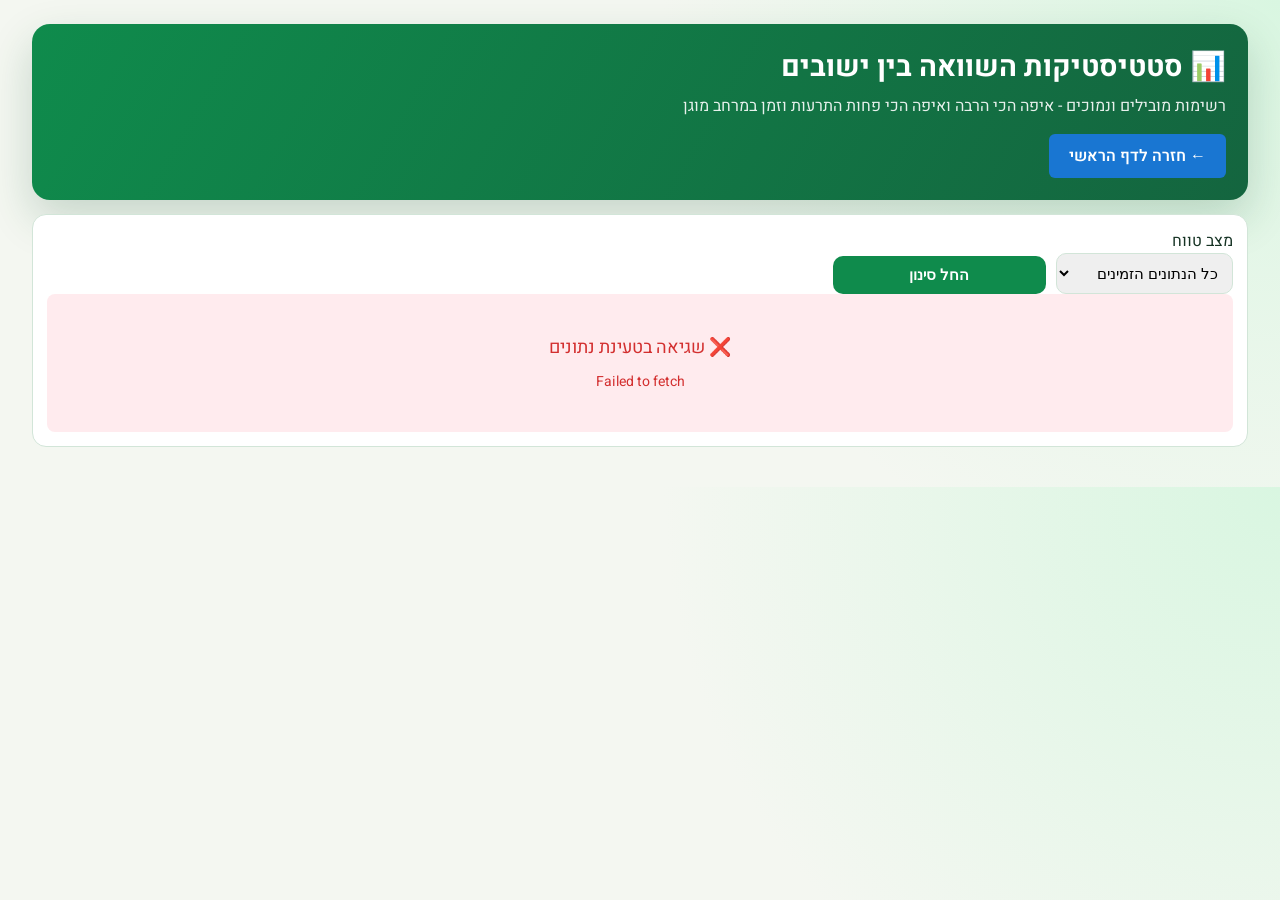
<file: docs/comparison.html>
<!doctype html>
<html lang="he" dir="rtl">
<head>
  <meta charset="UTF-8" />
  <meta name="viewport" content="width=device-width, initial-scale=1.0" />
  <title>סטטיסטיקות השוואה בין ישובים</title>
  <link rel="preconnect" href="https://fonts.googleapis.com" />
  <link rel="preconnect" href="https://fonts.gstatic.com" crossorigin />
  <link href="https://fonts.googleapis.com/css2?family=Heebo:wght@400;700;800&display=swap" rel="stylesheet" />
  <link rel="stylesheet" href="./styles.css" />
</head>
<body>
  <main class="container">
    <section class="hero">
      <h1>📊 סטטיסטיקות השוואה בין ישובים</h1>
      <p>רשימות מובילים ונמוכים - איפה הכי הרבה ואיפה הכי פחות התרעות וזמן במרחב מוגן</p>
      <div style="margin-top: 16px;">
        <a href="./index.html" style="display: inline-block; background-color: #1976d2; color: white; padding: 10px 20px; border-radius: 6px; text-decoration: none; font-weight: 600;">
          ← חזרה לדף הראשי
        </a>
      </div>
    </section>

    <section class="card">
      <div class="controls">
        <div>
          <label>מצב טווח</label>
          <select id="rangeMode">
            <option value="since_operation" selected>כל הנתונים הזמינים</option>
            <option value="last_1d">ביממה האחרונה</option>
            <option value="last_2d">ביומיים האחרונים</option>
            <option value="last_3d">בשלושה ימים האחרונים</option>
            <option value="last_4d">ב-4 ימים האחרונים</option>
            <option value="custom">תאריכים + שעות</option>
          </select>
        </div>

        <div id="customRange" style="display:none;">
          <label>מתאריך <input id="startDate" type="date" /></label>
          <label>עד תאריך <input id="endDate" type="date" /></label>
          <label>משעה <input id="hourFrom" type="number" min="0" max="23" value="0" /></label>
          <label>עד שעה <input id="hourTo" type="number" min="0" max="23" value="23" /></label>
        </div>

        <button id="applyBtn">החל סינון</button>
      </div>

      <div id="loadingIndicator" style="text-align: center; padding: 40px; font-size: 18px; color: #1976d2;">
        <div>⏳ טוען נתונים...</div>
        <div style="font-size: 14px; color: #666; margin-top: 10px;">הקובץ גדול, זה יכול לקחת כמה שניות</div>
      </div>

      <div id="errorIndicator" style="display: none; text-align: center; padding: 40px; font-size: 18px; color: #d32f2f; background: #ffebee; border-radius: 8px;">
        <div>❌ שגיאה בטעינת נתונים</div>
        <div id="errorMessage" style="font-size: 14px; margin-top: 10px;"></div>
      </div>

      <div id="mainContent" style="display: none;">
        <div class="metrics">
          <div class="metric"><div class="label">סה"כ ישובים</div><div class="value" id="totalSettlements">-</div></div>
          <div class="metric"><div class="label">ממוצע התראות ליישוב</div><div class="value" id="avgLaunches">-</div></div>
          <div class="metric"><div class="label">חציון התראות</div><div class="value" id="medianLaunches">-</div></div>
        </div>

      <p style="color: #666; font-size: 13px; margin-top: 16px;">* התראות = שיגורים + חדירת כלי טיס</p>

      <!-- Top 10 מובילים בהתראות -->
      <div class="card" style="margin-top: 24px; border: 2px solid #d32f2f;">
        <h2 style="margin-top:0; color: #d32f2f;">🔴 ישובים עם הכי הרבה התראות</h2>
        <div class="table-wrap">
          <table>
            <thead>
              <tr>
                <th>#</th>
                <th>יישוב/ים</th>
                <th>התראות</th>
                <th>זמן במרחב מוגן</th>
                <th>ממוצע לשהייה</th>
              </tr>
            </thead>
            <tbody id="topLaunchesTable"></tbody>
          </table>
        </div>
        <div id="topLaunchesExpand" style="text-align: center; margin-top: 12px; display: none;">
          <button onclick="expandTopLaunches()" style="padding: 8px 16px; background: #d32f2f; color: white; border: none; border-radius: 4px; cursor: pointer; font-weight: 600;">
            הצג את כל הישובים ▼
          </button>
        </div>
      </div>

      <!-- Bottom 10 נמוכים בהתראות -->
      <div class="card" style="margin-top: 24px; border: 2px solid #4caf50;">
        <h2 style="margin-top:0; color: #4caf50;">🟢 ישובים עם הכי פחות התראות</h2>
        <p style="color: #666; font-size: 14px;">(מציג רק ישובים שהיו להם לפחות התרעה אחת)</p>
        <div class="table-wrap">
          <table>
            <thead>
              <tr>
                <th>#</th>
                <th>יישוב/ים</th>
                <th>התראות</th>
                <th>זמן במרחב מוגן</th>
                <th>ממוצע לשהייה</th>
              </tr>
            </thead>
            <tbody id="bottomLaunchesTable"></tbody>
          </table>
        </div>
        <div id="bottomLaunchesExpand" style="text-align: center; margin-top: 12px; display: none;">
          <button onclick="expandBottomLaunches()" style="padding: 8px 16px; background: #4caf50; color: white; border: none; border-radius: 4px; cursor: pointer; font-weight: 600;">
            הצג את כל הישובים ▼
          </button>
        </div>
      </div>

      <!-- Top 10 זמן במרחב מוגן -->
      <div class="card" style="margin-top: 24px; border: 2px solid #ff6f00;">
        <h2 style="margin-top:0; color: #ff6f00;">⏰ ישובים עם הכי הרבה זמן במרחב מוגן</h2>
        <div class="table-wrap">
          <table>
            <thead>
              <tr>
                <th>#</th>
                <th>יישוב/ים</th>
                <th>זמן במרחב מוגן</th>
                <th>התראות</th>
                <th>מס' שהיות</th>
                <th>ממוצע לשהייה</th>
              </tr>
            </thead>
            <tbody id="topShelterTable"></tbody>
          </table>
        </div>
        <div id="topShelterExpand" style="text-align: center; margin-top: 12px; display: none;">
          <button onclick="expandTopShelter()" style="padding: 8px 16px; background: #ff6f00; color: white; border: none; border-radius: 4px; cursor: pointer; font-weight: 600;">
            הצג את כל הישובים ▼
          </button>
        </div>
      </div>

      <!-- Bottom 10 זמן במרחב מוגן -->
      <div class="card" style="margin-top: 24px; border: 2px solid #2196f3;">
        <h2 style="margin-top:0; color: #2196f3;">❄️ ישובים עם הכי פחות זמן במרחב מוגן</h2>
        <p style="color: #666; font-size: 14px;">(מציג רק ישובים שהיו להם כניסה למרחב מוגן)</p>
        <div class="table-wrap">
          <table>
            <thead>
              <tr>
                <th>#</th>
                <th>יישוב/ים</th>
                <th>זמן במרחב מוגן</th>
                <th>התראות</th>
                <th>מס' שהיות</th>
                <th>ממוצע לשהייה</th>
              </tr>
            </thead>
            <tbody id="bottomShelterTable"></tbody>
          </table>
        </div>
        <div id="bottomShelterExpand" style="text-align: center; margin-top: 12px; display: none;">
          <button onclick="expandBottomShelter()" style="padding: 8px 16px; background: #2196f3; color: white; border: none; border-radius: 4px; cursor: pointer; font-weight: 600;">
            הצג את כל הישובים ▼
          </button>
        </div>
      </div>

      </div><!-- end mainContent -->
    </section>
  </main>

  <script src="./config.js"></script>
  <script src="./comparison.js"></script>
</body>
</html>
</file>
<file: docs/styles.css>
:root {
  --bg: #f4f7f1;
  --surface: #ffffff;
  --ink: #163324;
  --muted: #4e6a5c;
  --accent: #0f8b4c;
  --accent-2: #e3f4e8;
  --border: #d2e5d8;
}
* { box-sizing: border-box; }
body {
  margin: 0;
  background: radial-gradient(circle at top right, #d9f6e1 0%, var(--bg) 45%);
  color: var(--ink);
  font-family: "Heebo", "Rubik", sans-serif;
}
.container { width: min(1250px, 95vw); margin: 24px auto 40px; }
.hero { background: linear-gradient(120deg, #0f8b4c, #14653f); color: #fff; border-radius: 18px; padding: 22px; box-shadow: 0 18px 45px rgba(15, 80, 45, 0.2); }
.hero h1 { margin: 0 0 6px; font-size: 1.8rem; }
.hero p { margin: 0; opacity: .9; }
.card { background: var(--surface); border: 1px solid var(--border); border-radius: 14px; padding: 14px; margin-top: 14px; }
.controls { display: grid; grid-template-columns: 1fr 1.2fr 1.2fr 1.8fr 1.2fr auto; gap: 10px; align-items: end; }
#customRange { display: grid; grid-template-columns: 1fr 1fr 1fr 1fr; gap: 8px; }
#shelterFilter { display: grid; grid-template-columns: 1fr 1fr; gap: 8px; }
#customRange label, #shelterFilter label { display: block; font-size: .9rem; color: var(--muted); }
select, input, button { width: 100%; border: 1px solid var(--border); border-radius: 10px; padding: 10px; font-size: .95rem; }
button { background: var(--accent); color: #fff; border: 0; font-weight: 700; cursor: pointer; }
.autocomplete-wrapper { position: relative; width: 100%; }
.autocomplete-wrapper input { padding-left: 36px; background: var(--surface) url('data:image/svg+xml;utf8,<svg xmlns="http://www.w3.org/2000/svg" width="20" height="20" viewBox="0 0 24 24" fill="none" stroke="%234e6a5c" stroke-width="2"><circle cx="11" cy="11" r="8"/><path d="m21 21-4.35-4.35"/></svg>') no-repeat 10px center; }
.autocomplete-dropdown { position: absolute; top: 100%; left: 0; right: 0; max-height: 300px; overflow-y: auto; background: var(--surface); border: 1px solid var(--border); border-radius: 10px; margin-top: 4px; box-shadow: 0 4px 12px rgba(0,0,0,0.15); display: none; z-index: 1000; }
.autocomplete-dropdown.show { display: block; }
.autocomplete-item { padding: 10px 12px; cursor: pointer; transition: background 0.15s; border-bottom: 1px solid #f0f0f0; }
.autocomplete-item:last-child { border-bottom: none; }
.autocomplete-item:hover, .autocomplete-item.selected { background: var(--accent-2); }
.autocomplete-item.highlighted { background: #cae8d5; font-weight: 600; }
.autocomplete-item strong { color: var(--accent); font-weight: 700; }
.autocomplete-empty { padding: 10px 12px; color: var(--muted); font-size: .9rem; text-align: center; }
.metrics { margin-top: 14px; display: grid; grid-template-columns: repeat(3, 1fr); gap: 10px; }
.metric { background: var(--accent-2); border-radius: 12px; padding: 12px; }
.metric .label { color: var(--muted); font-size: .88rem; }
.metric .value { font-size: 1.5rem; font-weight: 800; margin-top: 2px; }
.metric .sub { color: var(--muted); font-size: .8rem; margin-top: 4px; }
.charts { margin-top: 14px; display: grid; grid-template-columns: 1fr 1fr; gap: 12px; }
.table-wrap { margin-top: 14px; overflow: auto; }
table { width: 100%; border-collapse: collapse; }
th, td { border-bottom: 1px solid var(--border); padding: 8px; text-align: right; white-space: nowrap; }
th { background: #f2fbf5; }
.toolbar { display: flex; justify-content: space-between; margin-top: 12px; gap: 10px; }
.toolbar a { text-decoration: none; background: #204436; color: #fff; padding: 10px 14px; border-radius: 10px; font-weight: 700; }
@media (max-width: 1100px) {
  .controls { grid-template-columns: 1fr 1fr; }
  #customRange, #shelterFilter { grid-template-columns: 1fr 1fr; }
}
@media (max-width: 900px) {
  .controls, .metrics, .charts { grid-template-columns: 1fr; }
  #customRange, #shelterFilter { grid-template-columns: 1fr; }
}
</file>
